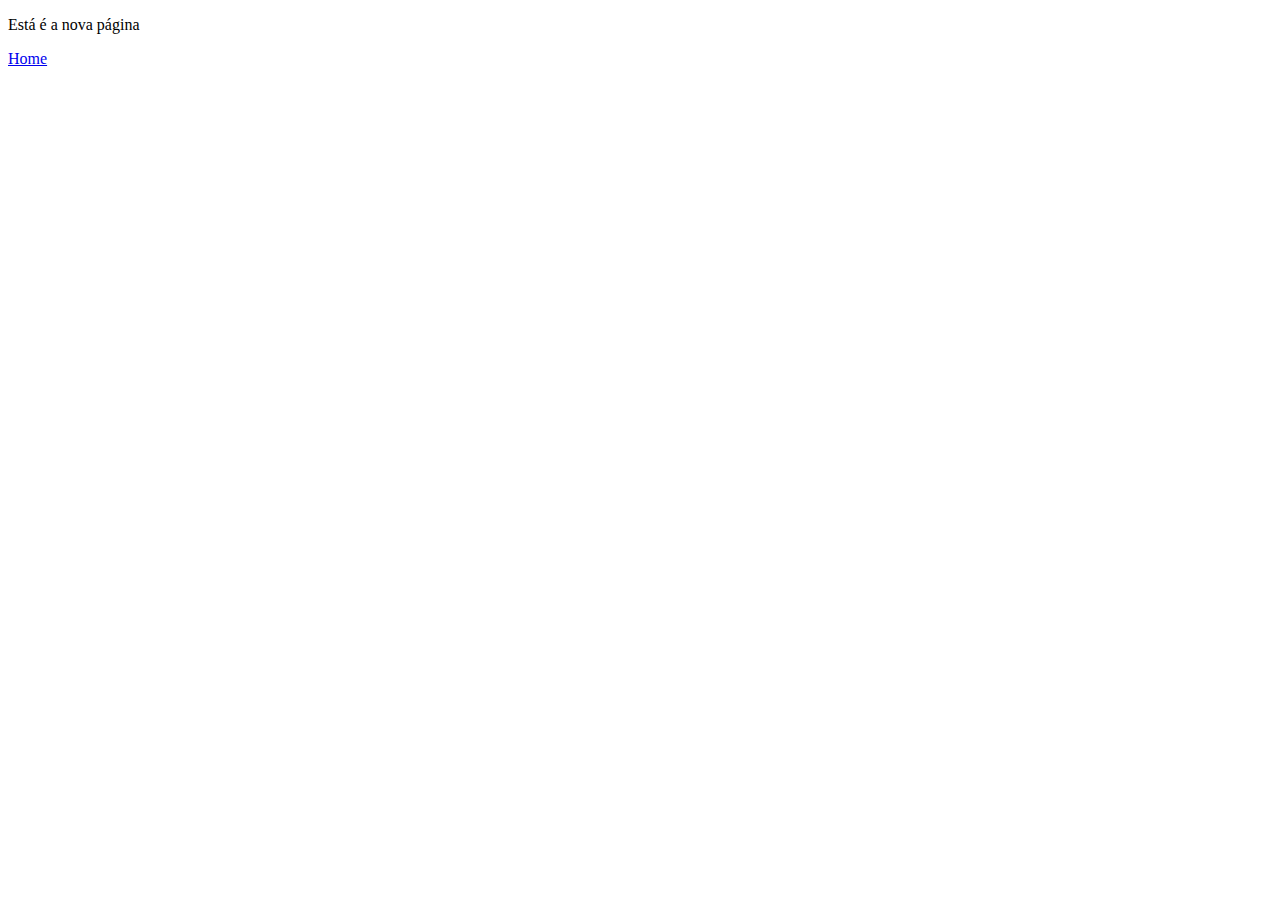
<file: page.html>
<!DOCTYPE html>
<html lang="en">
<head>
    <meta charset="UTF-8">
    <meta name="viewport" content="width=device-width, initial-scale=1.0">
    <title>Document</title>
</head>
<body>
    <p>
    Está é a nova página
   </p>
   <a href="index.html" title="Home page">Home</a>
</html>
</file>
